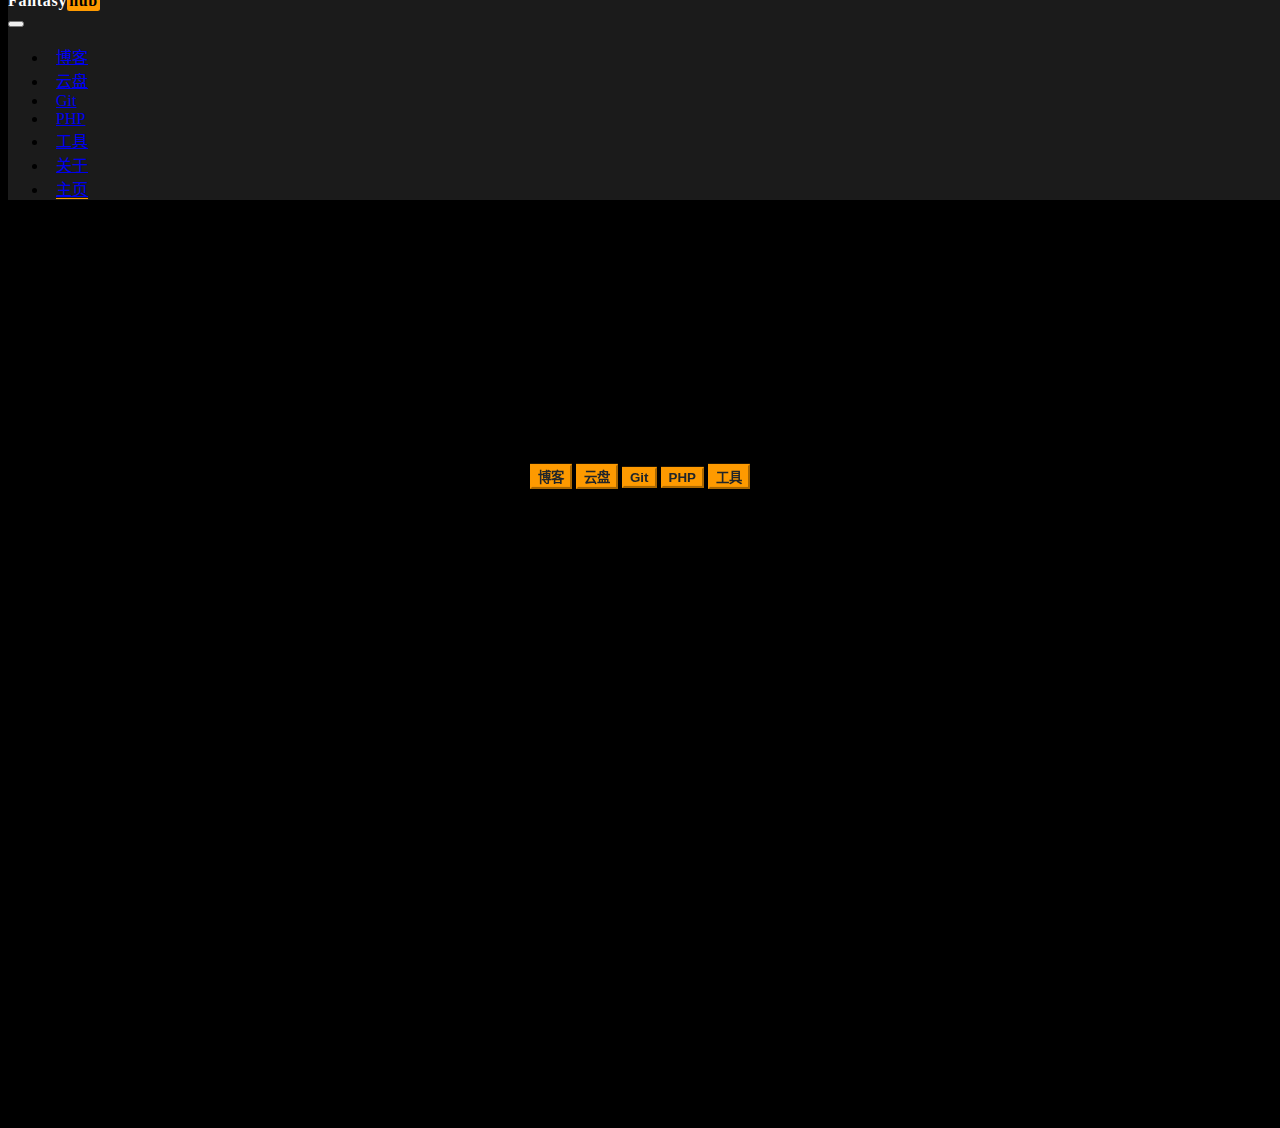
<file: index.html>
<!doctype html>
<html lang="zh-cn">
<head>
    <meta charset="utf-8">
    <meta name="viewport" content="width=device-width, initial-scale=1, maximum-scale=1, user-scalable=no">
    <title>FantasyHub</title>
    <link rel="icon" href="img/icon.ico" type="images/x-ico">
    <link rel="stylesheet" href="https://cdn.staticfile.org/twitter-bootstrap/4.3.1/css/bootstrap.min.css">
    <link rel="stylesheet" href="css/style.css">
    <script src="https://cdn.staticfile.org/jquery/3.2.1/jquery.min.js"></script>
    <script src="https://cdn.staticfile.org/popper.js/1.15.0/umd/popper.min.js"></script>
    <script src="https://cdn.staticfile.org/twitter-bootstrap/4.3.1/js/bootstrap.min.js"></script>
    <script src="js/script.js"></script>
    <link rel="stylesheet" href="https://tigerxlystatic.togotoo.top/cdn/fontawesome/css/all.min.css">
</head>
<body class="bg-black">
    <header class="bg-header-black">
        <div class="container">
            <nav class="navbar navbar-expand-md navbar-inverse bg-header-black text-white">
                <!-- <a class="navbar-brand" href="#"><img src="img/logo.png" width="130px"></img></a>   -->
                <div class="navbar-brand" href="#"><span class="brand-first">Fantasy</span><span class="brand-second">hub</span></div>  
                <button class="navbar-toggler text-light" type="button" data-toggle="collapse" data-target="#collapsibleNavbar">
                    <i class="fas fa-bars"></i>
                </button>
                <div class="collapse navbar-collapse justify-content-end" id="collapsibleNavbar">
                    <ul class="nav navbar-nav">
                        <li class="nav-item">
                            <a class="nav-link text-light" href="https://blog.tigerxly.com"><i class="fas fa-book"></i> 博客</a>
                        </li>
                        <li class="nav-item">
                            <a class="nav-link text-light" href="https://download.tigerxly.com"><i class="fas fa-hdd"></i> 云盘</a>
                        </li>
                        <li class="nav-item">
                            <a class="nav-link text-light" href="https://git.tigerxly.com"><i class="fab fa-git-alt"></i> Git</a>
                        </li>
                        <li class="nav-item">
                            <a class="nav-link text-light" href="https://php.tigerxly.com"><i class="fab fa-php"></i> PHP</a>
                        </li>
                        <li class="nav-item">
                            <a class="nav-link text-light" href="https://tools.tigerxly.com"><i class="fa fa-tools"></i> 工具</a>
                        </li>
                        <li class="nav-item">
                            <a class="nav-link text-light" href="about.html"><i class="fas fa-info-circle"></i> 关于</a>
                        </li>
                        <li class="nav-item">
                            <a class="nav-link text-light active" href="#"><i class="fa fa-home"></i> 主页</a>
                        </li>
                    </ul>
                </div>
            </nav>
        </div>
    </header>

    <div class="container text-center text-light container-main">
        <h1>VAN FANTASY</h1>
        <h4>二次元 程序员 音乐控 菜得抠脚</h4><br>
        <div class="btn-group">
            <button type="button" id="to-blog" class="btn btn-warning btn-ph">博客</button>
            <button type="button" id="to-download" class="btn btn-warning btn-ph">云盘</button>
            <button type="button" id="to-git" class="btn btn-warning btn-ph">Git</button>
            <button type="button" id="to-php" class="btn btn-warning btn-ph">PHP</button>
            <button type="button" id="to-tools" class="btn btn-warning btn-ph">工具</button>
        </div>
    </div>
    
    <div id="copyright" class="text-light">
        <p>Copyright &copy;tigerxly.com <script>document.write(new Date().getFullYear());</script></p>
    </div>
    <canvas></canvas>
    <!-- <script color="151,91,0" opacity='1' count="100" src="js/canvas-nest.js"></script> -->
    <script src="js/canvas-stars.js"></script>
</body>
</html>
</file>
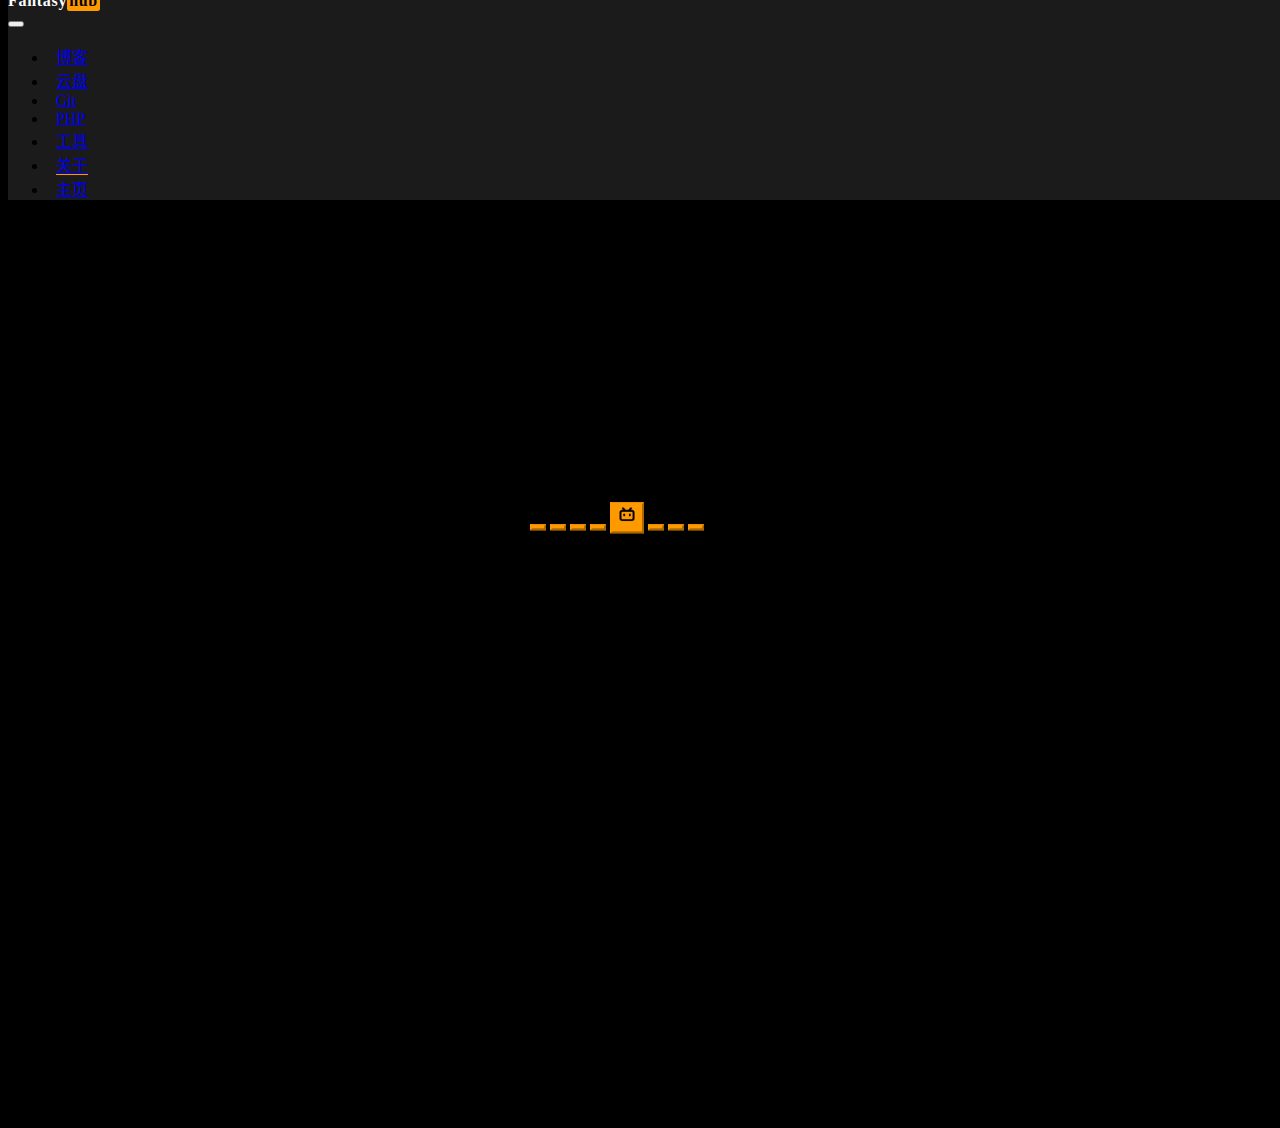
<file: about.html>
<!doctype html>
<html lang="zh-cn">
<head>
    <meta charset="utf-8">
    <meta name="viewport" content="width=device-width, initial-scale=1, maximum-scale=1, user-scalable=no">
    <title>FantasyHub-关于</title>
    <link rel="icon" href="img/icon.ico" type="images/x-ico">
    <link rel="stylesheet" href="https://cdn.staticfile.org/twitter-bootstrap/4.3.1/css/bootstrap.min.css">
    <link rel="stylesheet" href="css/style.css">
    <script src="https://cdn.staticfile.org/jquery/3.2.1/jquery.min.js"></script>
    <script src="https://cdn.staticfile.org/popper.js/1.15.0/umd/popper.min.js"></script>
    <script src="https://cdn.staticfile.org/twitter-bootstrap/4.3.1/js/bootstrap.min.js"></script>
    <script src="js/script.js"></script>
    <link rel="stylesheet" href="https://tigerxlystatic.togotoo.top/cdn/fontawesome/css/all.min.css">
</head>
<body class="bg-black">
    <header class="bg-header-black">
        <div class="container">
            <nav class="navbar navbar-expand-md navbar-inverse bg-header-black text-white">
                <div class="navbar-brand" href="#"><span class="brand-first">Fantasy</span><span class="brand-second">hub</span></div>
                <button class="navbar-toggler text-light" type="button" data-toggle="collapse" data-target="#collapsibleNavbar">
                    <i class="fas fa-bars"></i>
                </button>
                <div class="collapse navbar-collapse justify-content-end" id="collapsibleNavbar">
                    <ul class="nav navbar-nav">
                        <li class="nav-item">
                            <a class="nav-link text-light" href="https://blog.tigerxly.com"><i class="fas fa-book"></i> 博客</a>
                        </li>
                        <li class="nav-item">
                            <a class="nav-link text-light" href="https://download.tigerxly.com"><i class="fas fa-hdd"></i> 云盘</a>
                        </li>
                        <li class="nav-item">
                            <a class="nav-link text-light" href="https://git.tigerxly.com"><i class="fab fa-git-alt"></i> Git</a>
                        </li>
                        <li class="nav-item">
                            <a class="nav-link text-light" href="https://php.tigerxly.com"><i class="fab fa-php"></i> PHP</a>
                        </li>
                        <li class="nav-item">
                            <a class="nav-link text-light" href="https://tools.tigerxly.com"><i class="fa fa-tools"></i> 工具</a>
                        </li>
                        <li class="nav-item">
                            <a class="nav-link text-light active" href="#"><i class="fas fa-info-circle"></i> 关于</a>
                        </li>
                        <li class="nav-item">
                            <a class="nav-link text-light" href="https://www.tigerxly.com"><i class="fa fa-home"></i> 主页</a>
                        </li>
                    </ul>
                </div>
            </nav>
        </div>
    </header>

    <div class="container text-center text-light container-main">
        <h1>VAN FANTASY</h1>
        <h4>二次元 程序员 音乐控 菜得抠脚</h4>
        <h5>19岁，学生desu</h5>
        <h5>经常出没武汉、成都</h5><br>
        <div class="btn-group">
            <button type="button" id="to-facebook" class="btn btn-warning btn-ph"><i class="fab fa-facebook-square"></i></button>
            <button type="button" id="to-twitter" class="btn btn-warning btn-ph"><i class="fab fa-twitter"></i></button>
            <button type="button" id="to-qq" class="btn btn-warning btn-ph"><i class="fab fa-qq"></i></button>
            <button type="button" id="to-youtube" class="btn btn-warning btn-ph"><i class="fab fa-youtube"></i></button>
            <button type="button" id="to-bilibili" class="btn btn-warning btn-ph"><img src="img/bilibili.png" width="18px" style="margin-bottom: 4px;"></button>
            <button type="button" id="to-github" class="btn btn-warning btn-ph"><i class="fab fa-github"></i></button>
            <button type="button" id="to-steam" class="btn btn-warning btn-ph"><i class="fab fa-steam"></i></button>
            <button type="button" id="to-rss" class="btn btn-warning btn-ph"><i class="fa fa-rss"></i></button>
        </div>
    </div>
    
    <div id="copyright" class="text-light">
        <p>Copyright &copy;tigerxly.com <script>document.write(new Date().getFullYear());</script></p>
    </div>
    <canvas></canvas>
    <script src="js/canvas-stars.js"></script>
</body>
</html>
</file>
<file: css/style.css>
canvas {
    /* position:fixed; */
    left:0;
    bottom:0;
    width:100%;
    height:100%;
}

::selection {
    background:black; 
}

.brand-second::selection {
    background:rgb(254,154,0); 
}

body{
    position:fixed;
    left:0;
    bottom:0;
    width:100%;
    height:100%;
}

.bg-black{
    background-color: black;
}

.bg-header-black{
    background-color: #1b1b1b;
}

.nav-item{
    padding-right: .5rem;
    padding-left: .5rem;  
}

.nav-link{
    padding-right: 0 !important;
    padding-left: 0 !important;
}

.navbar-brand{
    color: white;
    font-weight: 700;
    cursor: pointer;
    letter-spacing: 0.7px;
}

.brand-first{
    padding-bottom: 2px;
}

.brand-second{
    padding-left: 2px;
    padding-right: 2px;
    padding-bottom: 2px;
    border-radius: 2.5px;
    color: black;
    background-color: rgb(254,154,0);
}

.active{
    border-bottom: 1px solid rgb(254,154,0);  
    border-top:0px;  
    border-left:0px;  
    border-right:0px;
}

.mouse-over{
    background-color: black;
    border: 1px solid gray;
}

.btn-ph{
    color: #212529;
    background-color: rgb(254,154,0);
    border-color: rgb(254,154,0);
    font-weight: 600;
}

.container-main{
    position: fixed;
    top: 45%;
    left: 50%;
    -webkit-transform: translate(-50%, -50%);
    transform: translate(-50%, -50%);
}

#copyright{
    position:fixed; 
    bottom: 10px; 
    right: 10px;
}
</file>
